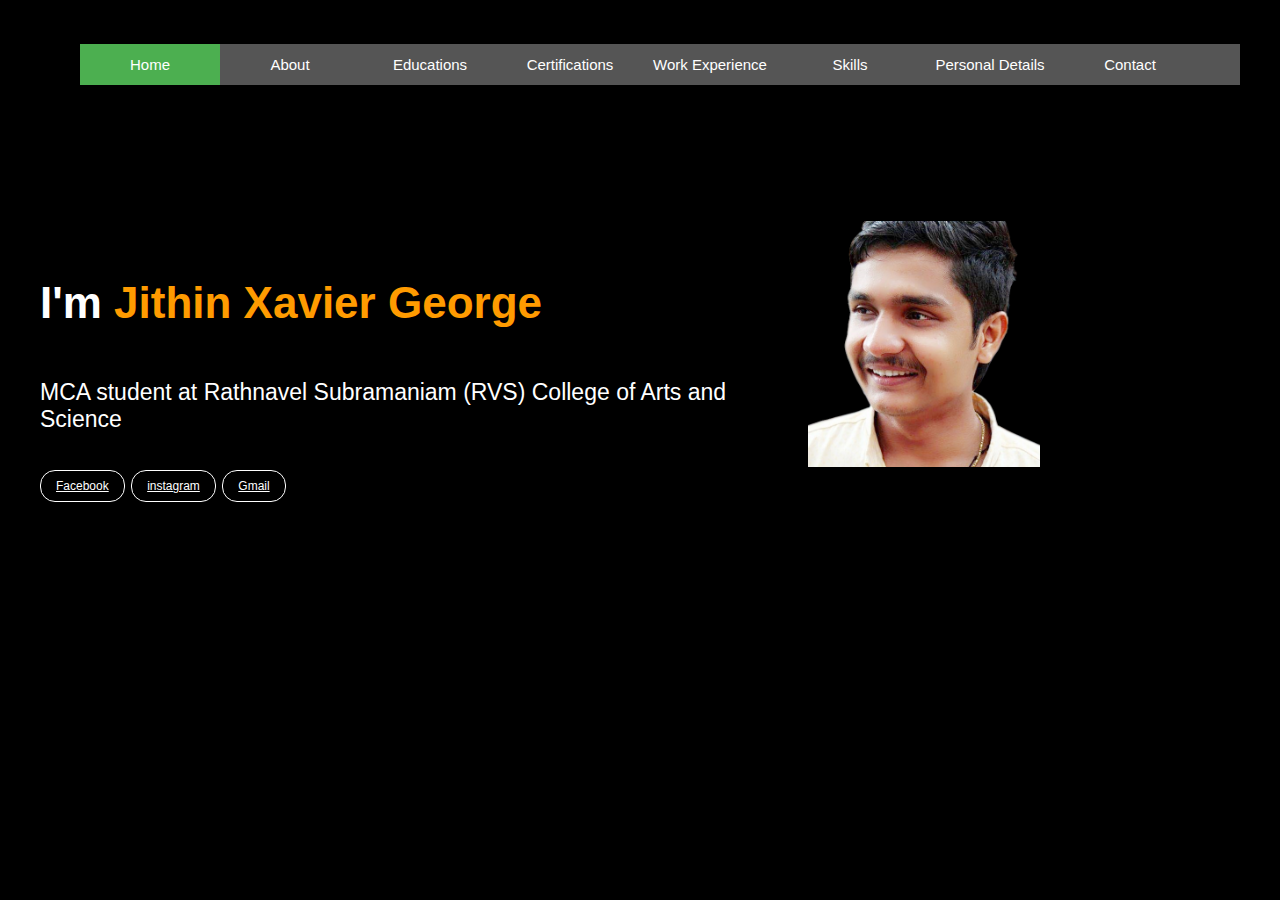
<file: host jxg/index.html>
<!doctype html>
<html>
<head>
<meta charset="utf-8">
<title>Home</title>

<link href="css/common.css" rel="stylesheet" type="text/css" media="all"/>

</head>

<body>
<!--header starts-->
	<div class="header">

		<div class="container">
			<div class="clearfloat">
				<a href="#" class="logo fl"></a>
				<ul class="menu-sec fr clearfloat">




<div class="navbar">
      <a class="active" href="index.html"><i class="fa fa-fw fa-home"></i> Home</a>
      <a href="about.html"><i class="fa fa-fw fa-user"></i> About </a>
      <a href="resume.html"><i class="fa fa-fw fa-search"></i> Educations</a>
 <a href="cert.html"><i class="fa fa-fw fa-search"></i>  Certifications</a>
<a href="work.html"><i class="fa fa-fw fa-search"></i>  Work Experience</a>

      <a href="skills.html"><i class="fa fa-fw fa-envelope"></i> Skills</a>
 <a href="pers.html"><i class="fa fa-fw fa-search"></i>  Personal Details</a>
      <a href="contact.html"><i class="fa fa-fw fa-user"></i> Contact</a>
    </div>
					
				</ul>
			</div>
		</div>
	</div>

<div class="section-one">
	<div class="container">
		<div class="banner-sec clearfloat">
			<div class="left-side fl">
<div class="image-div">
<img src="images/4.png">
			</div>
				<h6></h6>		
				<h2><span>I'm </span>Jithin Xavier George</h2>
				<p>MCA student at Rathnavel Subramaniam (RVS) College of Arts and Science</p>
				<a href="https://www.facebook.com/" class="btn">Facebook</a>
                                <a href="https://www.instagram.com/?hl=en" class="btn">instagram</a>
<a href="https://accounts.google.com" class="btn">Gmail</a>

				
			</div>
			
		</div>
	</div>
</div>

</body>
</html>
</file>
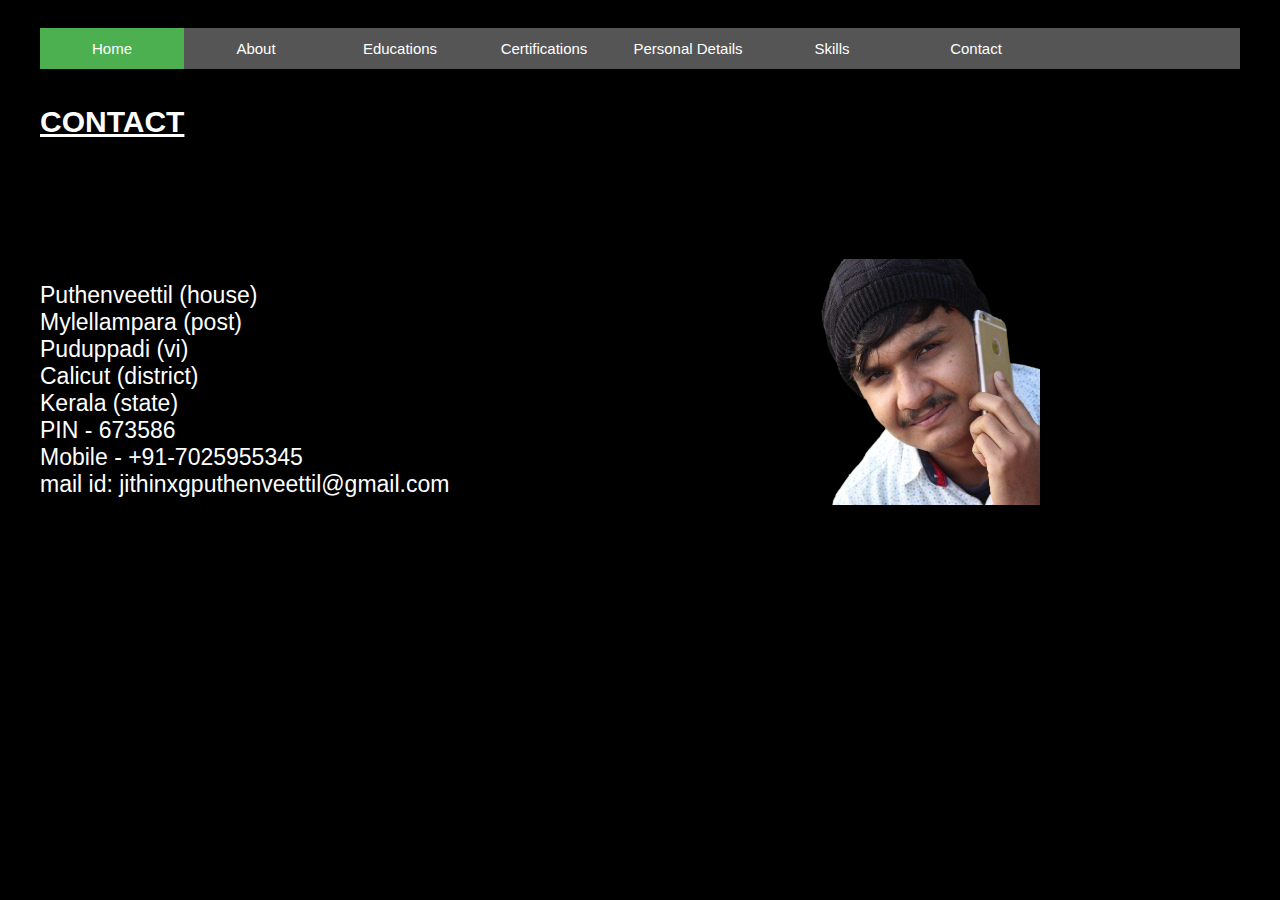
<file: host jxg/contact.html>
<!doctype html>
<html>
<head>

<link href="css/common.css" rel="stylesheet" type="text/css" media="all"/>

</head>

<body>
<!--header starts-->
	<div class="header">
		<div class="container">
			<div class="clearfloat">

				
				<div class="navbar">
      <a class="active" href="index.html"><i class="fa fa-fw fa-home"></i> Home</a>
      <a href="about.html"><i class="fa fa-fw fa-user"></i> About </a>
<a href="resume.html"><i class="fa fa-fw fa-search"></i> Educations</a>
<a href="resume.html"><i class="fa fa-fw fa-search"></i>  Certifications</a>
 <a href="pers.html"><i class="fa fa-fw fa-search"></i>  Personal Details</a>
      <a href="skills.html"><i class="fa fa-fw fa-envelope"></i> Skills</a>
      <a href="contact.html"><i class="fa fa-fw fa-user"></i> Contact</a>
    </div><br><br>



<a href="#" class="logo fl">   CONTACT  </a>
				</ul>
			</div>
		</div>
	</div>

              

<div class="section-one">
	<div class="container">
		<div class="banner-sec clearfloat">
<div class="left-side fl">
<div class="image-div">
<img src="images/1.jpg">
</div>
			
				
				
				<p 
  
<address>
Puthenveettil (house)<br>
                              Mylellampara (post)<br>
                              Puduppadi (vi)<br>
                              Calicut (district)<br>
                              Kerala (state)<br>
                              PIN - 673586<br>
                              Mobile - +91-7025955345<br>
mail id: jithinxgputhenveettil@gmail.com</p></h3>
</address> </p>
</div>















<!--header ends-->
<!--container starts-->

<!--container ends-->
<!--footer starts-->

<!--footer ends-->

<!--scripts starts-->
</body>
</html>
</file>
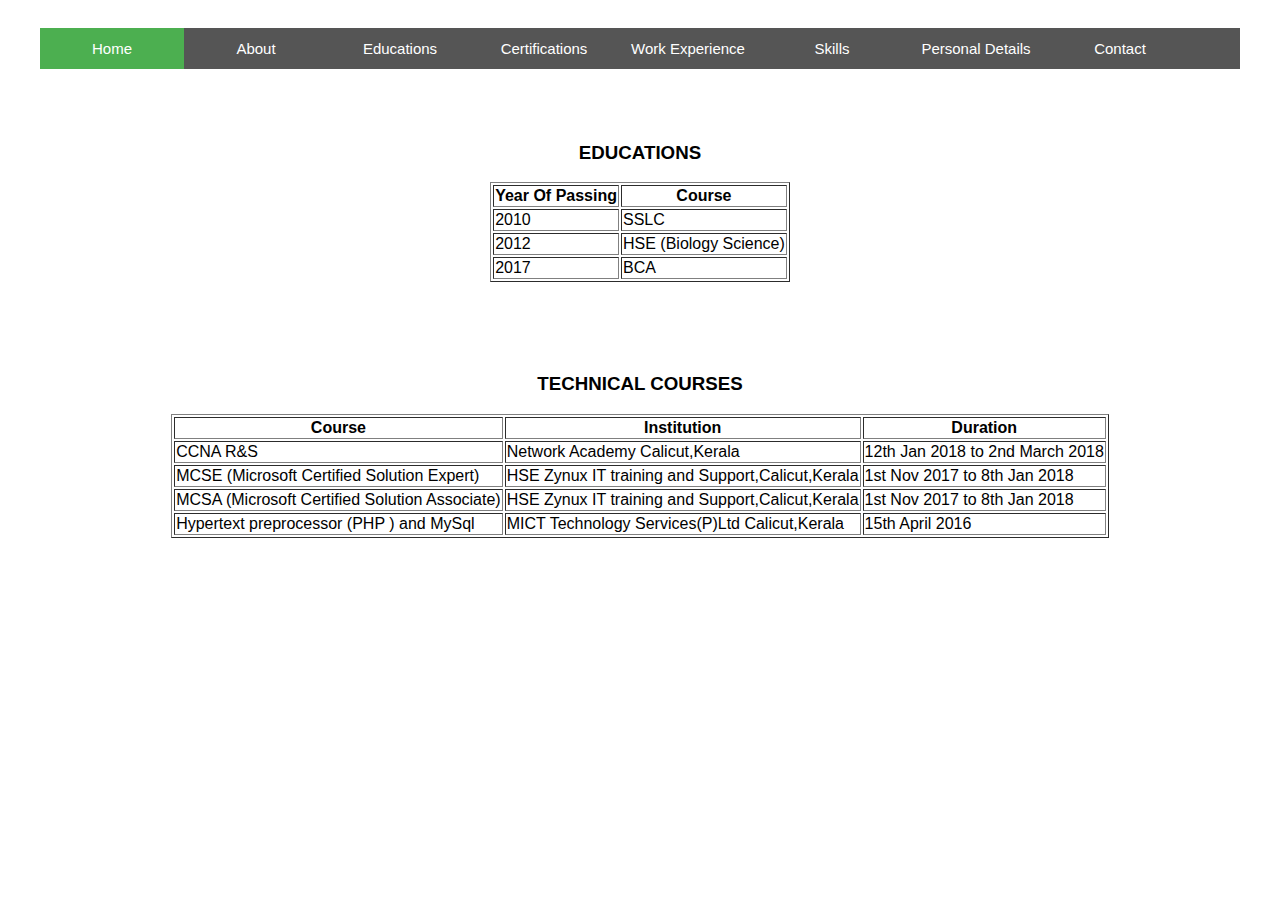
<file: host jxg/resume.html>
<!doctype html>
<html>
<head>
<meta charset="utf-8">
<title>Resume</title>

<link href="css/commo.css" rel="stylesheet" type="text/css" media="all"/>

</head>

<body>
<!--header starts-->
	<div class="header">
		<div class="container">
			<div class="clearfloat">


				
				<div class="navbar">
      <a class="active" href="index.html"><i class="fa fa-fw fa-home"></i> Home</a>
      <a href="about.html"><i class="fa fa-fw fa-user"></i> About </a>
      <a href="resume.html"><i class="fa fa-fw fa-search"></i> Educations</a>
 <a href="cert.html"><i class="fa fa-fw fa-search"></i>  Certifications</a>
<a href="work.html"><i class="fa fa-fw fa-search"></i>  Work Experience</a>

      <a href="skills.html"><i class="fa fa-fw fa-envelope"></i> Skills</a>
 <a href="pers.html"><i class="fa fa-fw fa-search"></i>  Personal Details</a>
      <a href="contact.html"><i class="fa fa-fw fa-user"></i> Contact</a>
    </div>
		<br><br><br>

<center> <h3> EDUCATIONS </h3></center>
    <center><table border=1>
      <thead>
        <tr>
          <th>Year Of Passing</th>
          <th>Course</th>
        </tr>
      </thead>
      <tbody>
        <tr>
          <td>2010</td>
          <td>       SSLC </td>
        </tr>
        <tr>
            <td>2012</td>
            <td>HSE (Biology Science)</td>
        </tr>
        <tr>
            <td>2017</td>
            <td>BCA</td>
        </tr>
      </tbody>
    </table></center>

<center><br><br><br><br>

    <h3> TECHNICAL COURSES </h3></center>
   <center> <table border=1>
      <thead>
        <tr>
          <th>Course</th>
          <th>Institution</th>
          <th>Duration</th>
        </tr>
      </thead>
      <tbody>
        <tr>
          <td>CCNA R&S </td>
          <td>  Network Academy Calicut,Kerala </td>
          <td>  12th Jan 2018 to 2nd March 2018 </td>
        </tr>
        <tr>
            <td>MCSE (Microsoft Certified Solution Expert)</td>
            <td>HSE Zynux IT training and Support,Calicut,Kerala</td>
              <td>1st Nov 2017 to 8th Jan 2018</td>
        </tr>
        <tr>
          <td>MCSA (Microsoft Certified Solution Associate)</td>
          <td>HSE Zynux IT training and Support,Calicut,Kerala</td>
            <td>1st Nov 2017 to 8th Jan 2018</td>
        </tr>
        <tr>
          <td>Hypertext preprocessor (PHP ) and MySql</td>
          <td>MICT Technology Services(P)Ltd Calicut,Kerala</td>
            <td>15th April 2016</td>
        </tr>
      </tbody>
    </table></center>

    
        </tr>
      </tbody>
    </table>
</body>
</html>
</file>
<file: host jxg/css/common.css>
@charset "utf-8";
/* CSS Document */

body {
	background: black;
}


.container {
	width: 1200px;
	margin: 0 auto;
}
.header {
	padding: 20px 0;
}
.logo {
	font-size: 30px;
    color: #fff;
    font-weight: bold;
}
.menu-sec li {
	float: left;
    padding: 8px 22px;
}
.menu-sec li a {
	font-size: 18px;
	color: #fff;
	padding-bottom: 3px;
}
.menu-sec li a:hover, {
	color: #ff9b00;
	border-bottom: 2px solid #ff9b00;
}
.menu-sec li:last-child {
	padding-right: 0;
}
.menu-sec li .active {
	color: #ff9b00;
	border-bottom: 2px solid #ff9b00;
}

.left-side {
	width: 1000px;
	padding-top: 100px;
}
.left-side h6 {
	font-size: 18px;
	color: #ff9b00;
}
.left-side h2 {
	font-size: 44px;
	font-weight: bold;
	color: #ff9b00;
	padding: 15px 0;
}
.left-side h2 span {
	color: #fff;
}
.left-side p {
	font-size: 23px;
	color: #fff;
	padding-bottom: 20px;
}
.btn {
	font-size: 12px;
    color: #fff;
    padding: 8px 15px;
    border-radius: 15px;
    margin-right: 2px;
    border: 1px solid #fff;
}
.btn:hover {
	color: #000;
	background: #ff9b00;
	border: 1px solid #ff9b00;
}
.right-side {
	width: 600px;
}
img {
      float: right;
    width: 232px;
    height: 246px;


}


{box-sizing: border-box}
body {font-family: Arial, Helvetica, sans-serif;}

.navbar {
  width: 100%;
  background-color: #555;
  overflow: auto;
}

.navbar a {
  float: left;
  padding: 12px;
  color: white;
  text-decoration: none;
  font-size: 15px;
  width: 10%; /* Four links of equal widths */
  text-align: center;
}

.navbar a:hover {
  background-color: #000;
}

.navbar a.active {
  background-color: #4CAF50;
}

@media screen and (max-width: 500px) {
  .navbar a {
    float: none;
    display: block;
    width: 100%;
    text-align: left;
  }
}






.skills {
  text-align: right;
  padding-top: 1px;
  padding-bottom: 1px;
  color: white;
}
.mcp {width: 90%; background-color: #0000ff;}
.mcsa {width: 90%; background-color: #3cb371;}
.mcse {width: 90%; background-color: #6a5acd;}
.ccna {width: 90%; background-color:#ffa500;}
.html {width: 90%; background-color: #4CAF50;}
.css {width: 80%; background-color: #2196F3;}

.php {width: 60%; background-color: #808080;}
.mysql {width: 60%; background-color: #ee82ee;}
{box-sizing: border-box}
body {font-family: Arial, Helvetica, sans-serif;}

.navbar {
  width: 100%;
  background-color: #555;
  overflow: auto;
}
</file>
<file: host jxg/css/commo.css>
@charset "utf-8";
/* CSS Document */

body {
	background: ;
}


.container {
	width: 1200px;
	margin: 0 auto;
}
.header {
	padding: 20px 0;
}
.logo {
	font-size: 30px;
    color: ;
    font-weight: bold;
}
.menu-sec li {
	float: left;
    padding: 8px 22px;
}
.menu-sec li a {
	font-size: 18px;
	color: #fff;
	padding-bottom: 3px;
}
.menu-sec li a:hover, {
	color: white;
	border-bottom: 2px solid #ff9b00;
}
.menu-sec li:last-child {
	padding-right: 0;
}
.menu-sec li .active {
	color: #ff9b00;
	border-bottom: 2px solid #ff9b00;
}

.left-side {
	width: 1000px;
	padding-top: 100px;
}
.left-side h6 {
	font-size: 18px;
	color: #ff9b00;
}
.left-side h2 {
	font-size: 44px;
	font-weight: bold;
	color: #ff9b00;
	padding: 15px 0;
}
.left-side h2 span {
	color: #fff;
}
.left-side p {
	font-size: 23px;
	color: #fff;
	padding-bottom: 20px;
}
.btn {
	font-size: 12px;
    color: #fff;
    padding: 8px 15px;
    border-radius: 15px;
    margin-right: 2px;
    border: 1px solid #fff;
}
.btn:hover {
	color: #000;
	background: #ff9b00;
	border: 1px solid #ff9b00;
}
.right-side {
	width: 600px;
}
img {
      float: right;
    width: 232px;
    height: 246px;


}


{box-sizing: border-box}
body {font-family: Arial, Helvetica, sans-serif;}

.navbar {
  width: 100%;
  background-color: #555;
  overflow: auto;
}

.navbar a {
  float: left;
  padding: 12px;
  color: white;
  text-decoration: none;
  font-size: 15px;
  width: 10%; /* Four links of equal widths */
  text-align: center;
}

.navbar a:hover {
  background-color: #000;
}

.navbar a.active {
  background-color: #4CAF50;
}

@media screen and (max-width: 500px) {
  .navbar a {
    float: none;
    display: block;
    width: 100%;
    text-align: left;
  }
}






.skills {
  text-align: right;
  padding-top: 1px;
  padding-bottom: 1px;
  color: white;
}
.mcp {width: 90%; background-color: #0000ff;}
.mcsa {width: 90%; background-color: #3cb371;}
.mcse {width: 90%; background-color: #6a5acd;}
.ccna {width: 90%; background-color:#ffa500;}
.html {width: 90%; background-color: #4CAF50;}
.css {width: 80%; background-color: #2196F3;}

.php {width: 60%; background-color: }
.mysql {width: 60%; background-color: #ee82ee;}
{box-sizing: border-box}
body {font-family: Arial, Helvetica, sans-serif;}

.navbar {
  width: 100%;
  background-color: #555;
  overflow: auto;
}
</file>
